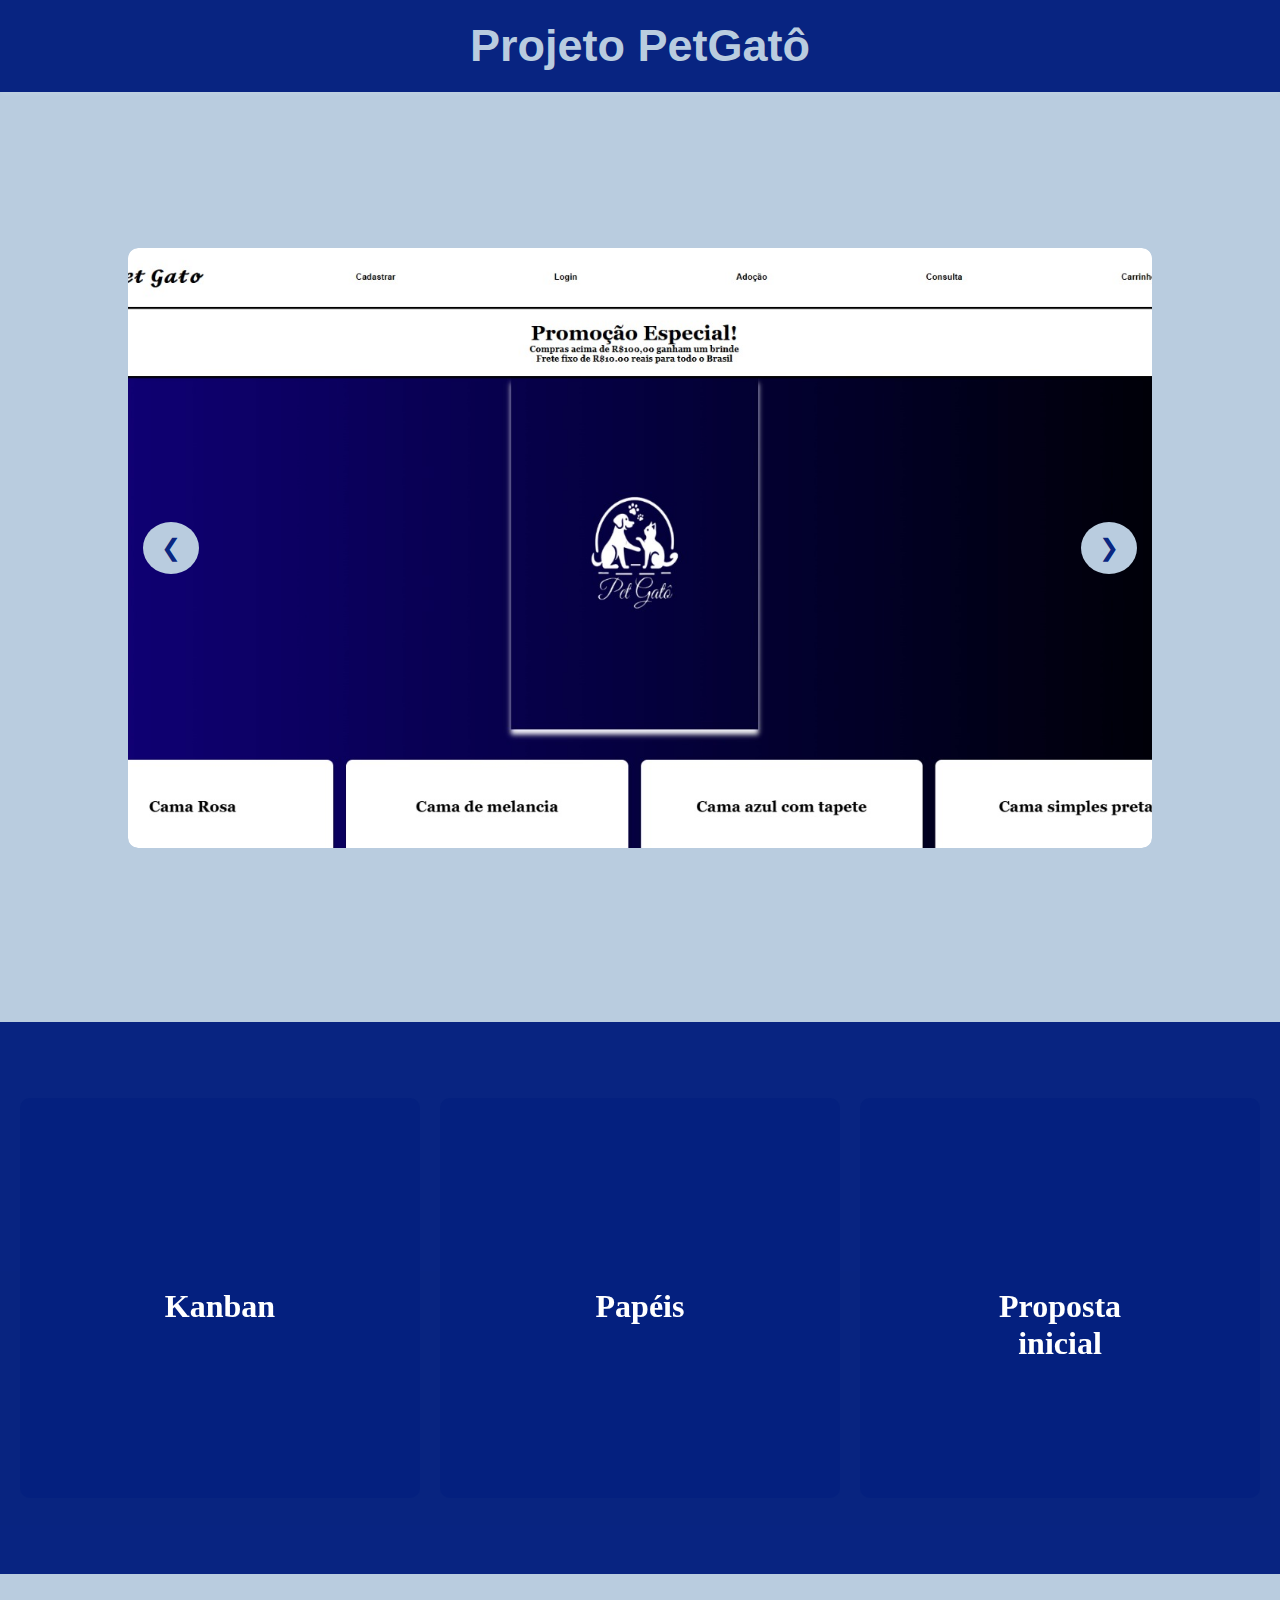
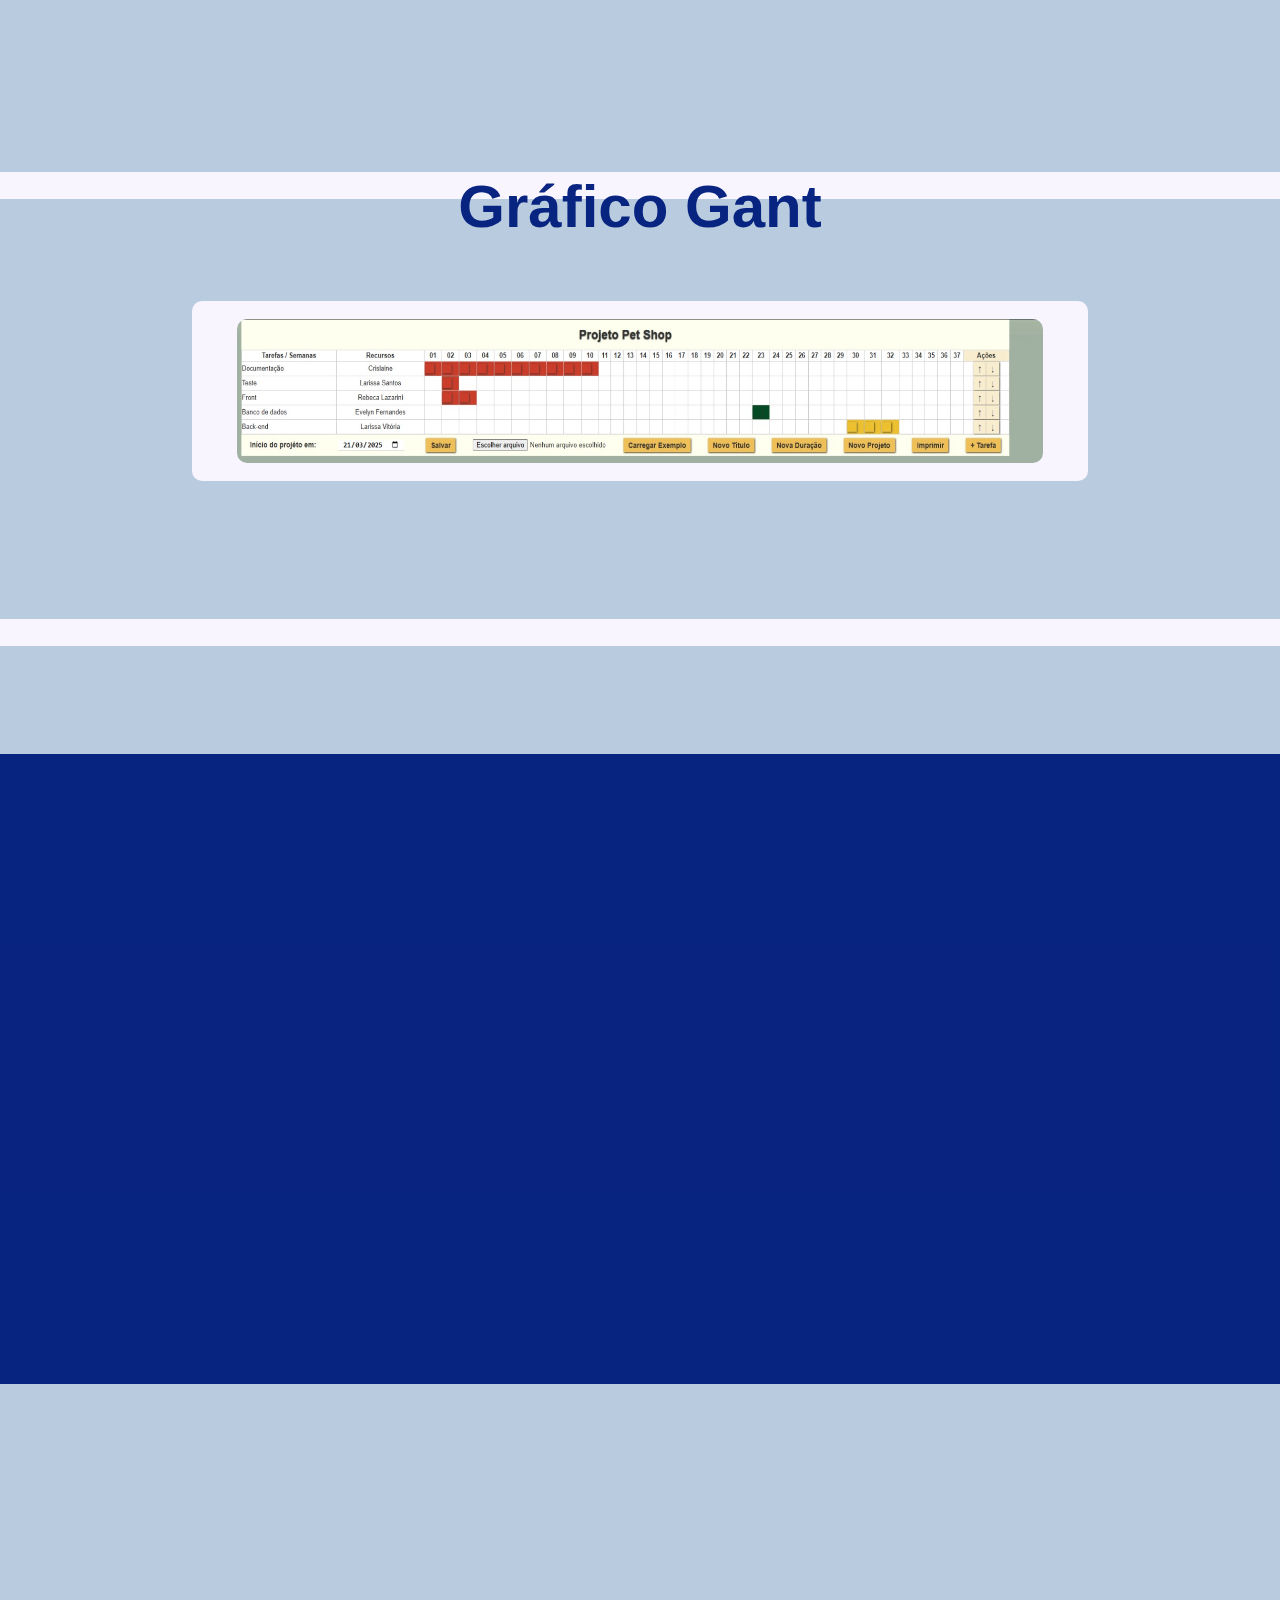
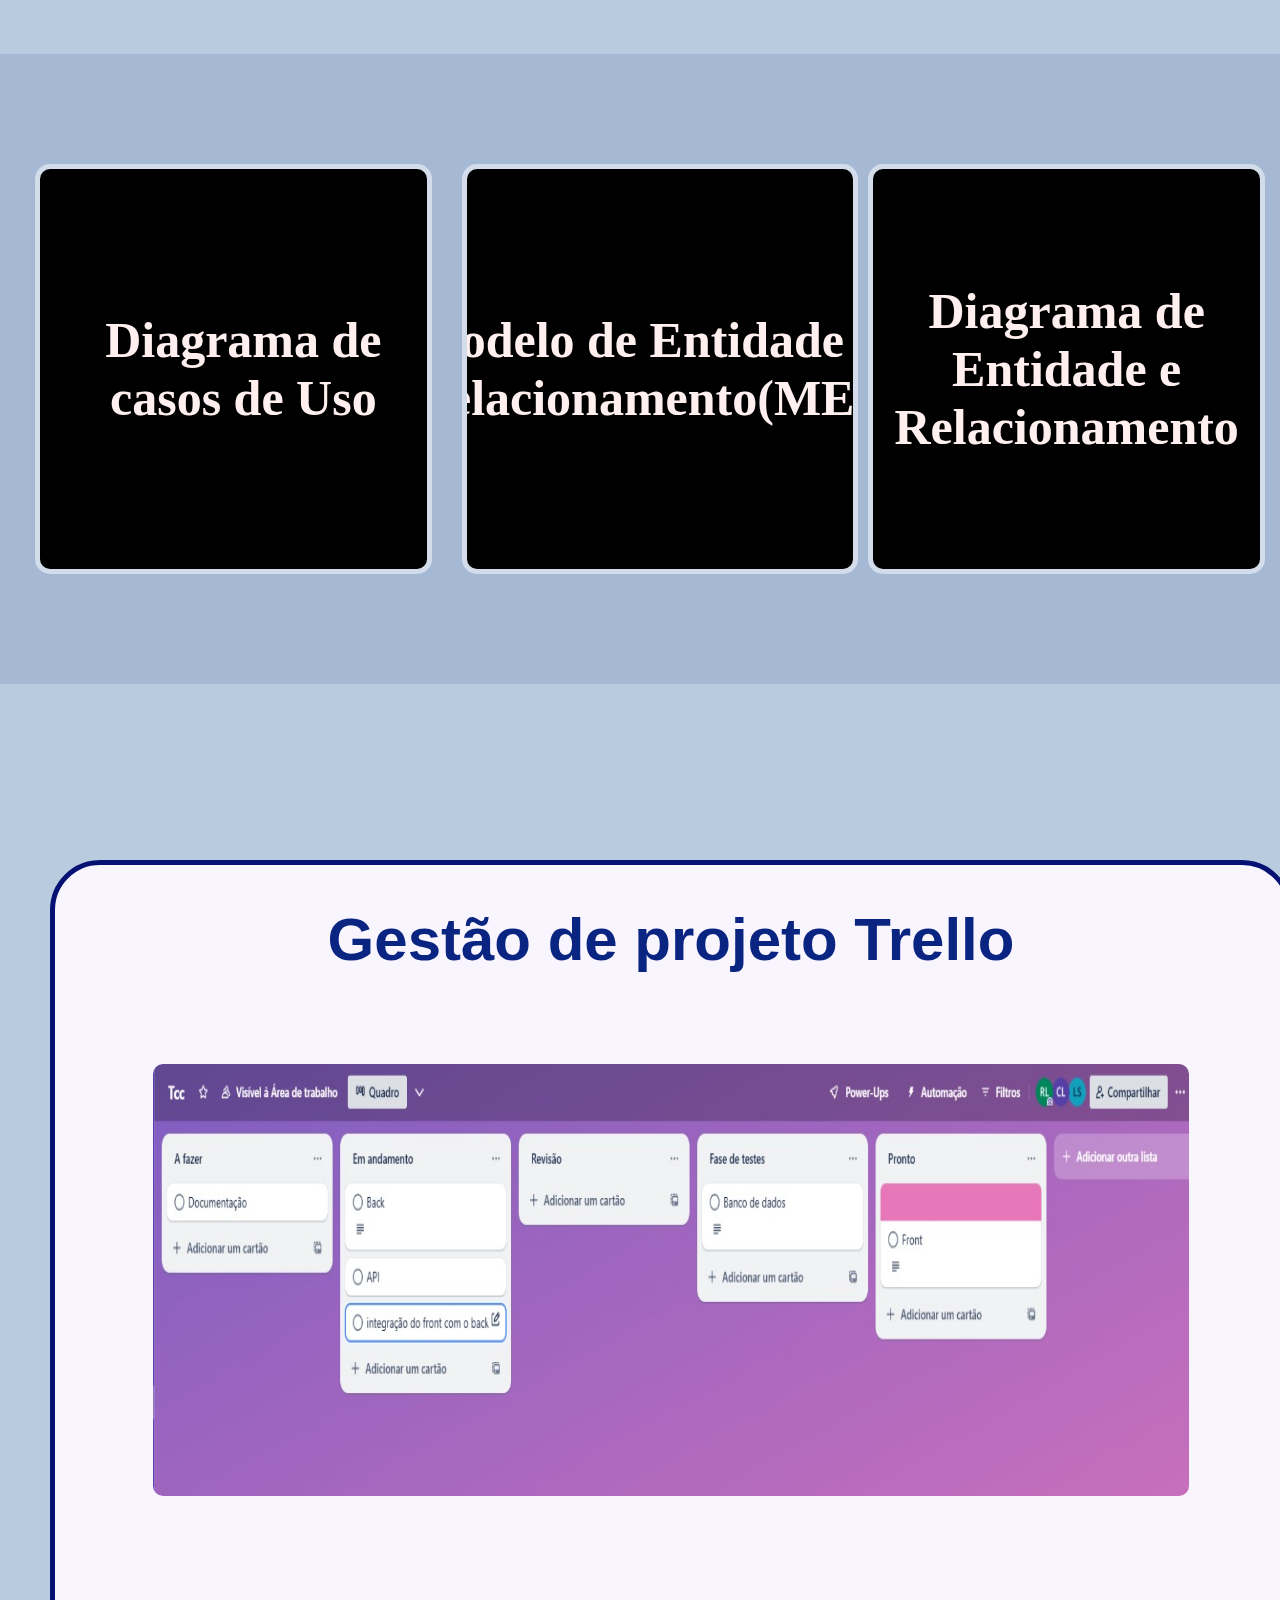
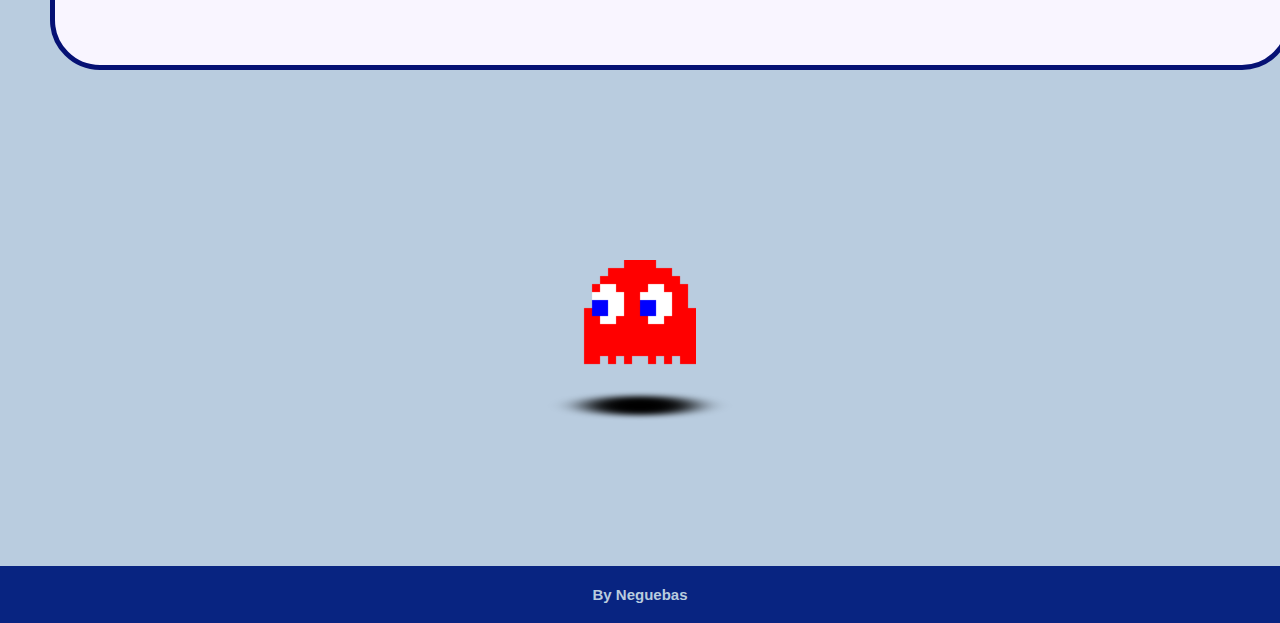
<file: index.html>
<!DOCTYPE html>
<html lang="en">
<head>
    <meta charset="UTF-8">
    <meta name="viewport" content="width=device-width, initial-scale=1.0">
    <title>PetGatô</title>
    <link  rel="stylesheet" href="style.css">
</head>
<body>
    
    <header>
        
      <h1>Projeto PetGatô</h1>
        
      </header>
<br><br><br><br><br><br><br>
     <div class="carousel" aria-label="Galeria de imagens de Petshop">
  <img src="img1.jpg" alt="petgato" class="active" />
  <img src="img2.jpg" alt="petshop" />
  <img src="img3.jpg" alt="cachorro" />
  <button class="prev" aria-label="Imagem anterior">&#10094;</button>
  <button class="next" aria-label="Próxima imagem">&#10095;</button>
</div>

<br><br><br><br><br><br><br><br>

<section class="section-fundo-parcial">
  <br><br>
  <div class="flip-card">
  <div class="flip-card-inner">
    
    <div class="flip-card-front">
      <h1>Kanban</h1>
    </div>

    <div class="flip-card-back">
      <br><br><br><br><br><br><br><br><br>
      <h1>Metodologia de gestão visual que visa melhorar a eficiência e a produtividade no fluxo de trabalho</h1>
      
    </div>
  </div>

  <div class="flip-card-inner">
    
    <div class="flip-card-front">
      <h1>Papéis</h1>
    </div>

    <div class="flip-card-back">

    <br><br><br><br><br><br><br><br>
      <h1>Rebeca Lazarini: Front-end, Larissa Santos: Back-end, Evelyn Fernandes: Banco de dados, Larissa Rocha: Teste e Figma, Crislaine Leopoldo: Documentação</h1>

    </div>
  </div>

  <div class="flip-card-inner">
    
    <div class="flip-card-front">
      <h1>Proposta inicial</h1>
    </div>

    <div class="flip-card-back">
      <br><br><br><br><br><br><br><br>
      <h1>Oferecer uma experiência online de fácil acesso e navegação, com uma interface intuitiva e dinâmica.</h1>

    </div>
  </div>
</div>
<br><br>
</section>
<br><br><br><br><br><br><br><br><br><br><br>
<div class="text">
  
  <h1> Gráfico Gant</h1>
</div><br><br><br><br>
<div class="gant">

<br>
  <img src="gant.jpg" alt="imggant" /><br><br><br><br><br><br><br>
</div>
<br><br><br><br><br><br>
<div class="class"></div>
<br><br><br><br><br><br>

<section class="section-fundo-parcial-2">
  <br><br><br><br><br><br><br><br><br><br>
   <div class="container" role="region" aria-label="Seção com cards flutuantes à esquerda e texto centralizado">
    <!-- Cards flutuantes à esquerda, lado a lado -->
    <div class="floating-cards" aria-label="Cards flutuantes à esquerda">
      <div class="floating-card" role="region" aria-label="Print telefone 1">
        <img src="tel.jpg" alt="Print do telefone 1" />
      </div>
      <div class="floating-card" role="region" aria-label="Print telefone 2">
        <img src="tel1.jpg" alt="Print do telefone 2" />
      </div>
    </div>
    <!-- Texto centralizado na área à direita com espaçamento inferior -->
    <div class="centered-text" tabindex="0">
      <p>Figma do PetGatô(Em Andamento)</p>
    </div>
  </div>
  
</section>

<br><br><br><br><br><br><br><br><br><br><br><br><br><br><br>
<section class="section-fundo-parcial-3">
  <br><br><br><br><br><br><br>
<div class="card">
  <br><br><br><br><br><br><br>
<p class="card__title">Diagrama de casos de Uso</p>
    
  <div class="card__content">
    <img src="DiagramadecasosdeUso.jpg" alt="uso">
    </div>

    

  </div>
<br><br>
  <div class="card">
<p class="card__title">Modelo de Entidade de Relacionamento(MER)</p>
    
  <div class="card__content">
    <img src="c53ac60f-dff7-46d2-b56f-7fc43f08a954.jpg" alt="uso1">
    </div>

    
</div>

<div class="card">
<p class="card__title">Diagrama de Entidade e Relacionamento</p>
    
  <div class="card__content">
    <img src="DER.jpg" alt="uso1">
    </div>

    
</div>

</section>
<br><br><br><br><br><br><br>
<div class="trello">
  <h1>Gestão de projeto Trello</h1>
  <br><br><br><br><br>
  <img src="trello.jpg" alt="trello" >
  <br><br><br><br><br><br><br>
</div>
<br><br><br><br><br><br><br>
<div id="ghost">
  <div id="red">
    <div id="pupil"></div>
    <div id="pupil1"></div>
    <div id="eye"></div>
    <div id="eye1"></div>
    <div id="top0"></div>
    <div id="top1"></div>
    <div id="top2"></div>
    <div id="top3"></div>
    <div id="top4"></div>
    <div id="st0"></div>
    <div id="st1"></div>
    <div id="st2"></div>
    <div id="st3"></div>
    <div id="st4"></div>
    <div id="st5"></div>
    <div id="an1"></div>
    <div id="an2"></div>
    <div id="an3"></div>
    <div id="an4"></div>
    <div id="an5"></div>
    <div id="an6"></div>
    <div id="an7"></div>
    <div id="an8"></div>
    <div id="an9"></div>
    <div id="an10"></div>
    <div id="an11"></div>
    <div id="an12"></div>
    <div id="an13"></div>
    <div id="an14"></div>
    <div id="an15"></div>
    <div id="an16"></div>
    <div id="an17"></div>
    <div id="an18"></div>
  </div>
  <div id="shadow"></div>
</div>
<br><br><br><br><br><br><br><br><br><br>
<footer>
  <h2> By Neguebas</h2>
</footer>
<script src="script.js"></script>


</body>
</html>
</file>
<file: style.css>
* {
    margin: 0;
    padding: 0;
}

:root{
    --c1: #E4C1F9 ;
    --c2: #F9F5FF ;
    --c3: #F2E6FF ;
    --c4: #04217efa ;
    --c5: #A77BCA ;
    --t1: rgba(0, 0, 0, 0.8)  ;
    --t2: rgba(255, 255, 255, 0.8) ;
}


body {
    background: rgb(185, 204, 223);
}


header, footer {
    background-color:var(--c4);
    padding: 20px;
    box-shadow: 0 2px 4px rgba(255, 255, 255, 0.1);
    display: flex;
    justify-content: space-around;
    & h1{
        
        color: rgb(185, 204, 223);
        font-family:'Gill Sans', 'Gill Sans MT', Calibri, 'Trebuchet MS', sans-serif;
        font-size: 45px;
        padding: 0px;
    }
    & h2{
        
        color: rgb(185, 204, 223);
        font-family:'Gill Sans', 'Gill Sans MT', Calibri, 'Trebuchet MS', sans-serif;
        font-size: 15px;
        padding: 0px;
    }
  }


  /* Carousel */


  .carousel {
    width: 80vw; 
    max-height: 600px; 
    height: 600px; 
    margin: 30px auto;
    position: relative;
    overflow: hidden;
    border-radius: 10px;
  }
  
  .carousel img {
    width: 100%;
    height: 100%;
    object-fit: cover; 
    opacity: 0;/*essencial*/
    position: absolute;
    top: 0;
    left: 0;
    transition: opacity 1s ease-in-out;
    border-radius: 10px;
    pointer-events: none; 
  }

  /* Imagem ativa visível */
  .carousel img.active {
    opacity: 1;
    position: relative;
    pointer-events: auto; 
  }
  /* Botões simples posicionados nas laterais */
  .prev, .next {
    position: absolute;
    top: 50%;
    transform: translateY(-50%);
    background: rgb(185, 204, 223);
    color: var(--c4);
    border: none;
    padding: 12px 18px;
    cursor: pointer;
    border-radius: 50%;
    font-size: 24px;
    user-select: none;
    z-index: 10;
  }
  .prev { left: 15px; }
  .next { right: 15px; }

/*fundo parcial*/
.section-fundo-parcial {
    width: 100%; 
    background: var(--c4); 
    padding: 40px 20px; 
    box-sizing: border-box; 
}

/* Cards flip */
.flip-card {
    background-color: transparent;
    max-width: auto;
    height: 400px;
    display: flex;
    gap: 20px;
    justify-content: center;
    perspective: 1000px; /
}


.flip-card-inner {
    position: relative;
    width: 100%;
    height: 100%;
    text-align: center;
    transition: transform 0.8s; 
    transform-style: preserve-3d; 
}


.flip-card:hover .flip-card-inner {
    transform: rotateY(180deg); 
}


.flip-card-front, .flip-card-back {
    position: absolute;
  width: 100%;
  height: 100%;
  -webkit-backface-visibility: hidden;
  backface-visibility: hidden;
  border-radius: 10px;
  display: flex;
  justify-content: center;
  align-items: center;
}


.flip-card-front {
    background-color: var(--c4); 
}

.flip-card-front h1 {
    color: rgb(255, 255, 255);
    display: flex;
    justify-content: center;
    margin: auto;
    padding: 190px; 
}

/* Estilo do verso do card */
.flip-card-back {
    background-color: var(--t2); 
    color: var(--c4);
    transform: rotateY(180deg); 
}

.flip-card-back h1 {
    justify-content: center;
    display: flex;
    text-align: center;
}

.text{
    width: 100%;
    height: 3vh;
    background-color: var(--c2);
  & h1{
        
    color: var(--c4);
    font-family:'Gill Sans', 'Gill Sans MT', Calibri, 'Trebuchet MS', sans-serif;
    font-size: 60px;
    padding: 0px;
    margin: 0px;
    text-align: center;
    }
}
.gant {
    width: 70%;
    height: 20vh;
    background-color: var(--c2);
    margin: 30px auto;
    position: relative;
    overflow: hidden;
    border-radius: 10px;
  }
 
  .gant img {

    width: 90%;
    height: 80%;
    display: flex;
    margin-left: auto;
    margin-right: auto;
    border-radius: 10px;

  }

  .class{
    width: 100%;
    height: 3vh;
    
    background-color: var(--c2);
  }

  /*Figma*/

  .section-fundo-parcial-2 {
    width: 100%; 
    height: 70vh;
    background: var(--c4); 
    padding: 40px 20px; 
    box-sizing: border-box; /
  }


  .container {
    display: flex;
    align-items: center;
    margin: 30px auto;
    background: #000000;
    border: 2px solid white;
    border-radius: 16px;
    padding: 40px 40px 40px 40px; 
    max-width: 900px; 
    width: 90%; 
    height: 30vh;
    box-sizing: border-box; 
    
    box-shadow:
      0 0 20px 5px rgba(255, 255, 255, 0.25);
    
    animation: 
floatInUp 1s ease forwards,   
      shadowPulse 3s ease-in-out infinite; 
    opacity: 0; 
    transform: translateY(30px); 
  }
  
  @keyframes floatInUp {
    to {
      opacity: 1;             
      transform: translateY(0);
    }
  }
 
  @keyframes shadowPulse {
    0%, 100% {
      box-shadow:
       0 0 20px 5px rgba(255, 255, 255, 0.25);
    }
    50% {
      box-shadow:
        0 0 25px 8px rgba(255, 255, 255, 0.45);
    }
  }
  
  .floating-cards {
    display: flex; 
    gap: 30px; 
    flex-shrink: 0;
    
    transform: translateY(-140px); 
  }
 
  .floating-card {
    background: linear-gradient(135deg, #0e03b3, #000000);
    border-radius: 30px; 
    width: 140px;  
    height: 280px; 
    box-shadow:
      0 8px 20px rgba(17, 16, 16, 0.8); 
    cursor: default; 
    
    animation: floatUpDown 4s ease-in-out infinite;
    display: flex;
    flex-direction: column;
     align-items: center;
    padding: 15px 10px; 
  }
  
  .floating-card:nth-child(2) {
    animation-delay: 2s;
  }
  
  @keyframes floatUpDown {
    0%, 100% {
      transform: translateY(0); 
      box-shadow: 0 8px 20px rgba(107, 170, 241, 0.8); 
    }
    50% {
       transform: translateY(-15px); 
      box-shadow: 0 18px 30px rgb(137, 171, 216); 
    }
  }
  .floating-card img {
    border-radius: 20px;
    width: 100%;    
    height: 100%;   
    object-fit: cover; 
  }
 
  .centered-text {
    color: rgb(141, 163, 221);
    font-size: 1.6rem; 
    font-weight: 600;  
    text-align: center; 
    margin-left: 40px; 
    flex: 1; 
    margin-top: 30px; 
  }
  
  @media (max-width: 620px) {
    .container {
      flex-direction: column; 
      padding: 30px 20px;
    }
    .floating-cards {
      margin-bottom: 30px; 
      transform: translateY(0); 
    }
    .centered-text {
      margin-left: 0; 
      font-size: 1.4rem; 
      margin-top: 0; 
    }
  }


  .section-fundo-parcial-3 {
    width: 100%; 
    height: 70vh;
    display:flex;
    justify-content: center;
    gap: 20px;
    background: rgba(155, 175, 206, 0.651) ; 
    padding: 40px 20px; 
    box-sizing: border-box; 
  }

.card {
  position: relative; 
  width: 35%;
  height: 50vh;
  background-color: #000000; 
  border-radius: 10px; 
  display: flex; 
  align-items: center; 
  justify-content: center; 
  overflow: hidden; 
  box-shadow: 0 0 0 5px #ffffff80; 
  transition: transform 0.6s, box-shadow 0.6s; 
 max-width:auto;
  height: 400px;
  display: flex;
  gap: 20px;
  margin: auto;
  justify-content: center;
}


.card:hover {
  transform: scale(1.05); 
  box-shadow: 0 8px 16px rgba(175, 160, 160, 0.2); 
}

.card__content {
  position: absolute; 
  top: 0;
  left: 0;
  width: 100%;
  height: 100%;
  padding: 20px;
  box-sizing: border-box; 
  background-color: var(--t1); 
  transform: rotateX(-90deg); 
  transform-origin: bottom; 
  transition: transform 0.6s; 

  & img {
    width: 100%;

  }
}

.card:hover .card__content {
  transform: rotateX(0deg);
}


.card__title {
  margin: 0; 
  font-size: 50px; 
  color: #ffefef; 
  font-weight: 700; 
  text-align: center;
}

.card__description {
  margin: 10px 0 0; 
  font-size: 14px; 
  color: #b1a4a4; 
  line-height: 1.4;
}
.card__content {
  position: absolute; 
  top: 0;
  left: 0;
  width: 100%;
  height: 100%;
  padding: 20px;
  box-sizing: border-box; 
  background-color: var(--t1); 
  transform: rotateX(-90deg); 
  transform-origin: bottom; 
  transition: transform 0.6s; 

  & img {
    width: 100%;

  }
}

.trello{
    width: 90%;
    height: 80vh;
    background-color: var(--c2);
     border: 5px solid rgb(6, 17, 116);
    border-radius: 50px; 
    padding: 40px 40px 40px 40px; 
    margin: 50px;
  
  & h1{
        
    color: var(--c4);
    font-family:'Gill Sans', 'Gill Sans MT', Calibri, 'Trebuchet MS', sans-serif;
    font-size: 60px;
    padding: 0px;
    margin: 0px;
    text-align: center;
    }
}
 
  .trello img {

    width: 90%;
    height: 60%;
    display: flex;
    margin-left: auto;
    margin-right: auto;
    border-radius: 10px;
    

  }

  
#ghost {
  position: relative;
  scale: 0.8;
  align-items: center;
  justify-content: center;
  display: flex;
}

#red {
  animation: upNDown infinite 0.5s;
  position: relative;
  width: 140px;
  height: 140px;
  display: grid;
  grid-template-columns: repeat(14, 1fr);
  grid-template-rows: repeat(14, 1fr);
  grid-column-gap: 0px;
  grid-row-gap: 0px;
  grid-template-areas:
    "a1  a2  a3  a4  a5  top0  top0  top0  top0  a10 a11 a12 a13 a14"
    "b1  b2  b3  top1 top1 top1 top1 top1 top1 top1 top1 b12 b13 b14"
    "c1 c2 top2 top2 top2 top2 top2 top2 top2 top2 top2 top2 c13 c14"
    "d1 top3 top3 top3 top3 top3 top3 top3 top3 top3 top3 top3 top3 d14"
    "e1 top3 top3 top3 top3 top3 top3 top3 top3 top3 top3 top3 top3 e14"
    "f1 top3 top3 top3 top3 top3 top3 top3 top3 top3 top3 top3 top3 f14"
    "top4 top4 top4 top4 top4 top4 top4 top4 top4 top4 top4 top4 top4 top4"
    "top4 top4 top4 top4 top4 top4 top4 top4 top4 top4 top4 top4 top4 top4"
    "top4 top4 top4 top4 top4 top4 top4 top4 top4 top4 top4 top4 top4 top4"
    "top4 top4 top4 top4 top4 top4 top4 top4 top4 top4 top4 top4 top4 top4"
    "top4 top4 top4 top4 top4 top4 top4 top4 top4 top4 top4 top4 top4 top4"
    "top4 top4 top4 top4 top4 top4 top4 top4 top4 top4 top4 top4 top4 top4"
    "st0 st0 an4 st1 an7 st2 an10 an10 st3 an13 st4 an16 st5 st5"
    "an1 an2 an3 an5 an6 an8 an9 an9 an11 an12 an14 an15 an17 an18";
}

@keyframes upNDown {
  0%,
  49% {
    transform: translateY(0px);
  }
  50%,
  100% {
    transform: translateY(-10px);
  }
}

#top0,
#top1,
#top2,
#top3,
#top4,
#st0,
#st1,
#st2,
#st3,
#st4,
#st5 {
  background-color: red;
}

#top0 {
  grid-area: top0;
}

#top1 {
  grid-area: top1;
}

#top2 {
  grid-area: top2;
}

#top3 {
  grid-area: top3;
}

#top4 {
  grid-area: top4;
}

#st0 {
  grid-area: st0;
}

#st1 {
  grid-area: st1;
}

#st2 {
  grid-area: st2;
}

#st3 {
  grid-area: st3;
}

#st4 {
  grid-area: st4;
}

#st5 {
  grid-area: st5;
}

#an1 {
  grid-area: an1;
  animation: flicker0 infinite 0.5s;
}

#an18 {
  grid-area: an18;
  animation: flicker0 infinite 0.5s;
}

#an2 {
  grid-area: an2;
  animation: flicker1 infinite 0.5s;
}

#an17 {
  grid-area: an17;
  animation: flicker1 infinite 0.5s;
}

#an3 {
  grid-area: an3;
  animation: flicker1 infinite 0.5s;
}

#an16 {
  grid-area: an16;
  animation: flicker1 infinite 0.5s;
}

#an4 {
  grid-area: an4;
  animation: flicker1 infinite 0.5s;
}

#an15 {
  grid-area: an15;
  animation: flicker1 infinite 0.5s;
}

#an6 {
  grid-area: an6;
  animation: flicker0 infinite 0.5s;
}

#an12 {
  grid-area: an12;
  animation: flicker0 infinite 0.5s;
}

#an7 {
  grid-area: an7;
  animation: flicker0 infinite 0.5s;
}

#an13 {
  grid-area: an13;
  animation: flicker0 infinite 0.5s;
}

#an9 {
  grid-area: an9;
  animation: flicker1 infinite 0.5s;
}

#an10 {
  grid-area: an10;
  animation: flicker1 infinite 0.5s;
}

#an8 {
  grid-area: an8;
  animation: flicker0 infinite 0.5s;
}

#an11 {
  grid-area: an11;
  animation: flicker0 infinite 0.5s;
}

@keyframes flicker0 {
  0%,
  49% {
    background-color: red;
  }
  50%,
  100% {
    background-color: transparent;
  }
}

@keyframes flicker1 {
  0%,
  49% {
    background-color: transparent;
  }
  50%,
  100% {
    background-color: red;
  }
}

#eye {
  width: 40px;
  height: 50px;
  position: absolute;
  top: 30px;
  left: 10px;
}

#eye::before {
  content: "";
  background-color: white;
  width: 20px;
  height: 50px;
  transform: translateX(10px);
  display: block;
  position: absolute;
}

#eye::after {
  content: "";
  background-color: white;
  width: 40px;
  height: 30px;
  transform: translateY(10px);
  display: block;
  position: absolute;
}

#eye1 {
  width: 40px;
  height: 50px;
  position: absolute;
  top: 30px;
  right: 30px;
}

#eye1::before {
  content: "";
  background-color: white;
  width: 20px;
  height: 50px;
  transform: translateX(10px);
  display: block;
  position: absolute;
}

#eye1::after {
  content: "";
  background-color: white;
  width: 40px;
  height: 30px;
  transform: translateY(10px);
  display: block;
  position: absolute;
}

#pupil {
  width: 20px;
  height: 20px;
  background-color: blue;
  position: absolute;
  top: 50px;
  left: 10px;
  z-index: 1;
  animation: eyesMovement infinite 3s;
}

#pupil1 {
  width: 20px;
  height: 20px;
  background-color: blue;
  position: absolute;
  top: 50px;
  right: 50px;
  z-index: 1;
  animation: eyesMovement infinite 3s;
}

@keyframes eyesMovement {
  0%,
  49% {
    transform: translateX(0px);
  }
  50%,
  99% {
    transform: translateX(10px);
  }
  100% {
    transform: translateX(0px);
  }
}

#shadow {
  background-color: black;
  width: 140px;
  height: 140px;
  position: absolute;
  border-radius: 50%;
  transform: rotateX(80deg);
  filter: blur(20px);
  top: 80%;
  animation: shadowMovement infinite 0.5s;
}

@keyframes shadowMovement {
  0%,
  49% {
    opacity: 0.5;
  }
  50%,
  100% {
    opacity: 0.2;
  }
}
</file>
